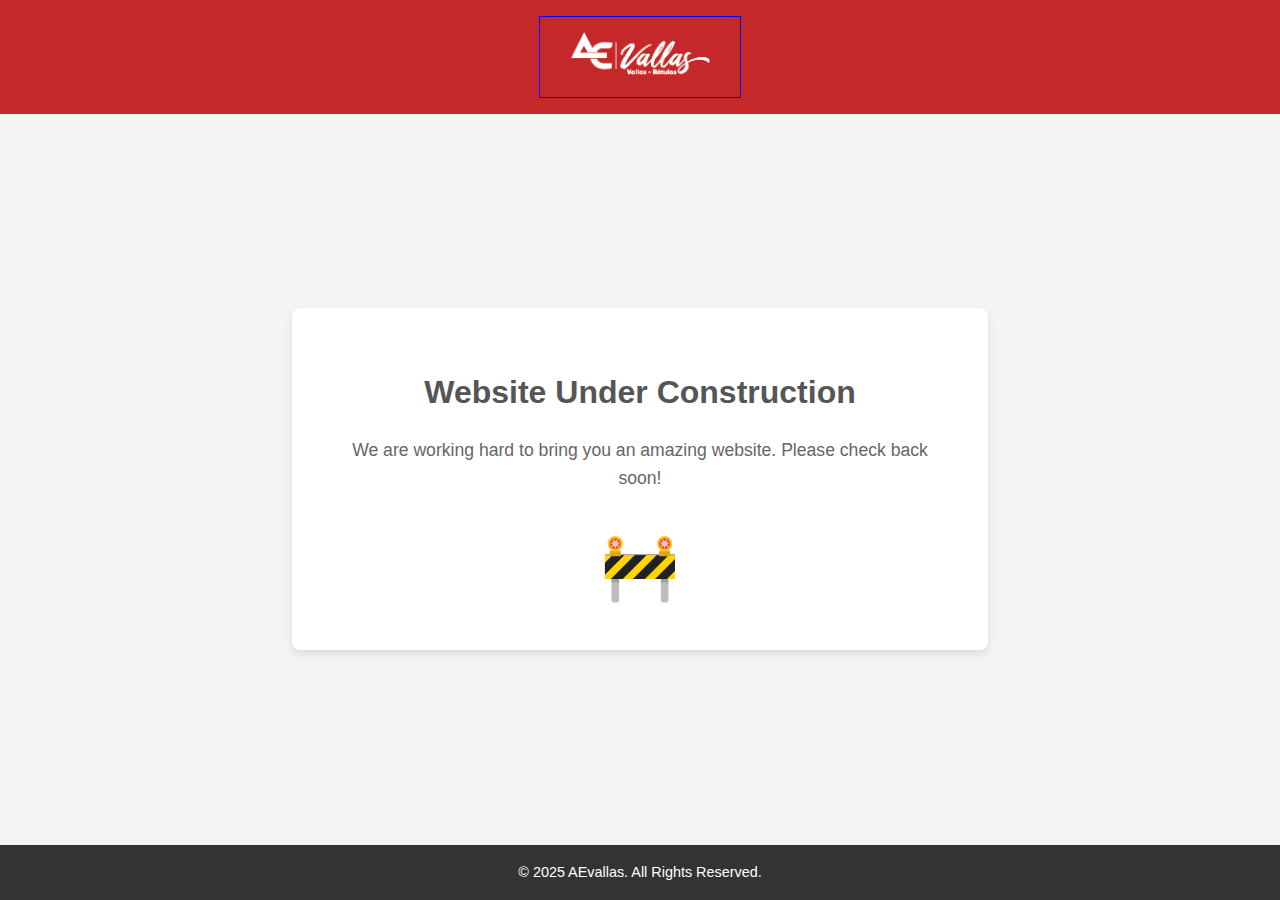
<file: index.html>
<!DOCTYPE html>
<html lang="en">
<head>
    <meta charset="UTF-8">
    <meta name="viewport" content="width=device-width, initial-scale=1.0">
    <title>AEvallas - Under Construction</title>
    <link rel="stylesheet" href="css/normalize.css">
    <link rel="stylesheet" href="css/style.css">
</head>
<body>
    <header>
        <div class="ea-logo-container"></div>
    </header>
    <main>
        <section id="under-construction">
            <h2>Website Under Construction</h2>
            <p>We are working hard to bring you an amazing website. Please check back soon!</p>
            <div class="construction-icon">🚧</div>
        </section>
    </main>
    <footer>
        <p>&copy; 2025 AEvallas. All Rights Reserved.</p>
    </footer>
    <script src="js/script.js"></script>
</body>
</html>
</file>
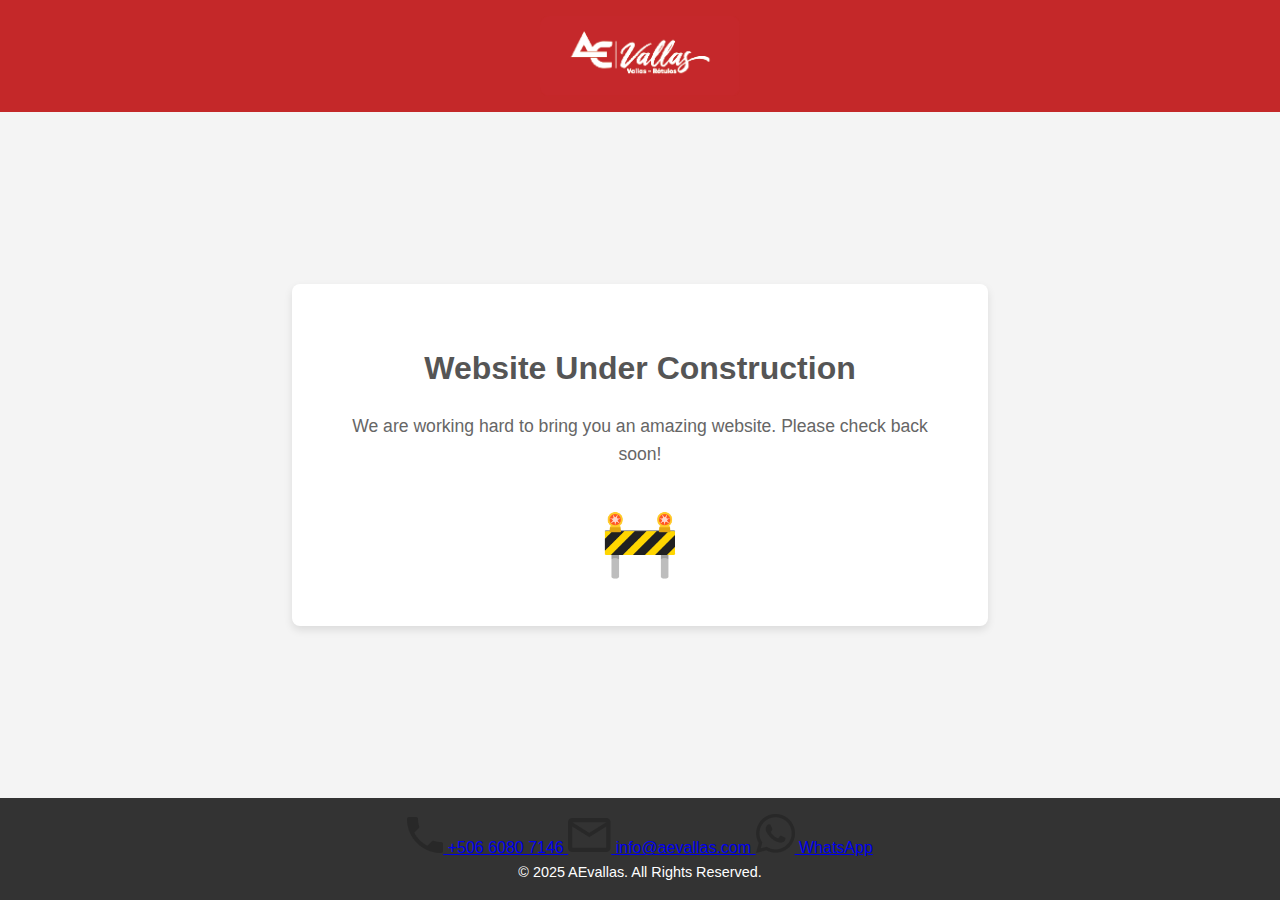
<file: public/index.html>
<!DOCTYPE html>
<html lang="en">
<head>
    <meta charset="UTF-8">
    <meta name="viewport" content="width=device-width, initial-scale=1.0">
    <title>AEvallas - Under Construction</title>
    <link rel="stylesheet" href="css/normalize.css">
    <link rel="stylesheet" href="css/style.css">
</head>
<body>
    <header>
        <div class="ea-logo-container"></div>
    </header>
    <main>
        <section id="under-construction">
            <h2>Website Under Construction</h2>
            <p>We are working hard to bring you an amazing website. Please check back soon!</p>
            <div class="construction-icon">🚧</div>
        </section>
    </main>
    <footer>
        <div class="footer-contact">
            <a href="tel:+50660807146" class="contact-item" title="Phone">
                <img src="assets/phone.png" alt="Phone">
                <span>+506 6080 7146</span>
            </a>
            <a href="mailto:info@aevallas.com" class="contact-item" title="Email">
                <img src="assets/email.png" alt="Email">
                <span>info@aevallas.com</span>
            </a>
            <a href="https://wa.me/50660807146" target="_blank" class="contact-item" title="WhatsApp">
                <img src="assets/whatsapp.png" alt="WhatsApp">
                <span>WhatsApp</span>
            </a>
        </div>
        <p>&copy; 2025 AEvallas. All Rights Reserved.</p>
    </footer>
    <script src="js/script.js"></script>
</body>
</html>
</file>
<file: css/style.css>
/* Basic styles for AEvallas Under Construction Page */

body {
    font-family: -apple-system, BlinkMacSystemFont, "Segoe UI", Roboto, Helvetica, Arial, sans-serif;
    line-height: 1.6;
    background-color: #f4f4f4;
    color: #333;
    display: flex;
    flex-direction: column;
    min-height: 100vh;
}

header {
    background-color: #C42829;
    color: #fff;
    padding: 1rem 0;
    text-align: center;
    display: flex;
    justify-content: center;
}

.ea-logo-container {
  background-image: url("/assets/AEVallas-logo-01.png");
  background-position: center;
  background-repeat: no-repeat;
  background-size: cover;
  width: 200px;
  height: 80px;
  border: 1px solid blue;
}

main {
    flex: 1;
    display: flex;
    justify-content: center;
    align-items: center;
    padding: 2rem;
}

#under-construction {
    text-align: center;
    background-color: #fff;
    padding: 2rem 3rem;
    border-radius: 8px;
    box-shadow: 0 4px 8px rgba(0,0,0,0.1);
    max-width: 600px;
}

#under-construction h2 {
    font-size: 2rem;
    color: #555;
    margin-bottom: 1rem;
}

#under-construction p {
    font-size: 1.1rem;
    color: #666;
    margin-bottom: 1.5rem;
}

.construction-icon {
    font-size: 4rem;
    animation: pulse 2s infinite ease-in-out;
}

footer {
    background-color: #333;
    color: #fff;
    text-align: center;
    padding: 1rem 0;
    margin-top: auto;
}

footer p {
    margin: 0;
    font-size: 0.9rem;
}

@keyframes pulse {
    0% {
        transform: scale(1);
    }
    50% {
        transform: scale(1.1);
    }
    100% {
        transform: scale(1);
    }
}

/* Responsive adjustments */
@media (max-width: 768px) {
    header h1 {
        font-size: 2rem;
    }

    #under-construction {
        padding: 1.5rem 2rem;
    }

    #under-construction h2 {
        font-size: 1.5rem;
    }

    #under-construction p {
        font-size: 1rem;
    }

    .construction-icon {
        font-size: 3rem;
    }
}
</file>
<file: public/css/style.css>
/* Basic styles for AEvallas Under Construction Page */

body {
    font-family: -apple-system, BlinkMacSystemFont, "Segoe UI", Roboto, Helvetica, Arial, sans-serif;
    line-height: 1.6;
    background-color: #f4f4f4;
    color: #333;
    display: flex;
    flex-direction: column;
    min-height: 100vh;
}

header {
    background-color: #C42829;
    color: #fff;
    padding: 1rem 0;
    text-align: center;
    display: flex;
    justify-content: center;
}

.ea-logo-container {
    background-image: url("/assets/AEVallas-logo-01.png");
    background-position: center;
    background-repeat: no-repeat;
    background-size: cover;
    width: 200px;
    height: 80px;
}

main {
    flex: 1;
    display: flex;
    justify-content: center;
    align-items: center;
    padding: 2rem;
}

#under-construction {
    text-align: center;
    background-color: #fff;
    padding: 2rem 3rem;
    border-radius: 8px;
    box-shadow: 0 4px 8px rgba(0,0,0,0.1);
    max-width: 600px;
}

#under-construction h2 {
    font-size: 2rem;
    color: #555;
    margin-bottom: 1rem;
}

#under-construction p {
    font-size: 1.1rem;
    color: #666;
    margin-bottom: 1.5rem;
}

.construction-icon {
    font-size: 4rem;
    animation: pulse 2s infinite ease-in-out;
}

footer {
    background-color: #333;
    color: #fff;
    text-align: center;
    padding: 1rem 0;
    margin-top: auto;
}

footer p {
    margin: 0;
    font-size: 0.9rem;
}

@keyframes pulse {
    0% {
        transform: scale(1);
    }
    50% {
        transform: scale(1.1);
    }
    100% {
        transform: scale(1);
    }
}

/* Error Page Styles */
#error-page {
    text-align: center;
    background-color: #fff;
    padding: 2rem 3rem;
    border-radius: 8px;
    box-shadow: 0 4px 8px rgba(0,0,0,0.1);
    max-width: 600px;
}

#error-page h1 {
    font-size: 2.5rem;
    color: #C42829;
    margin-bottom: 1rem;
}

#error-page p {
    font-size: 1.1rem;
    color: #666;
    margin-bottom: 1.5rem;
}

.error-icon {
    font-size: 4rem;
    margin-bottom: 1.5rem;
}

.home-button {
    display: inline-block;
    background-color: #C42829;
    color: #fff;
    padding: 0.8rem 1.5rem;
    border-radius: 5px;
    text-decoration: none;
    font-weight: bold;
    transition: background-color 0.3s ease;
}

.home-button:hover {
    background-color: #a02223;
}

/* Responsive adjustments */
@media (max-width: 768px) {
    header h1 {
        font-size: 2rem;
    }

    #under-construction,
    #error-page {
        padding: 1.5rem 2rem;
    }

    #under-construction h2 {
        font-size: 1.5rem;
    }

    #error-page h1 {
        font-size: 2rem;
    }

    #under-construction p,
    #error-page p {
        font-size: 1rem;
    }

    .construction-icon,
    .error-icon {
        font-size: 3rem;
    }
}
</file>
